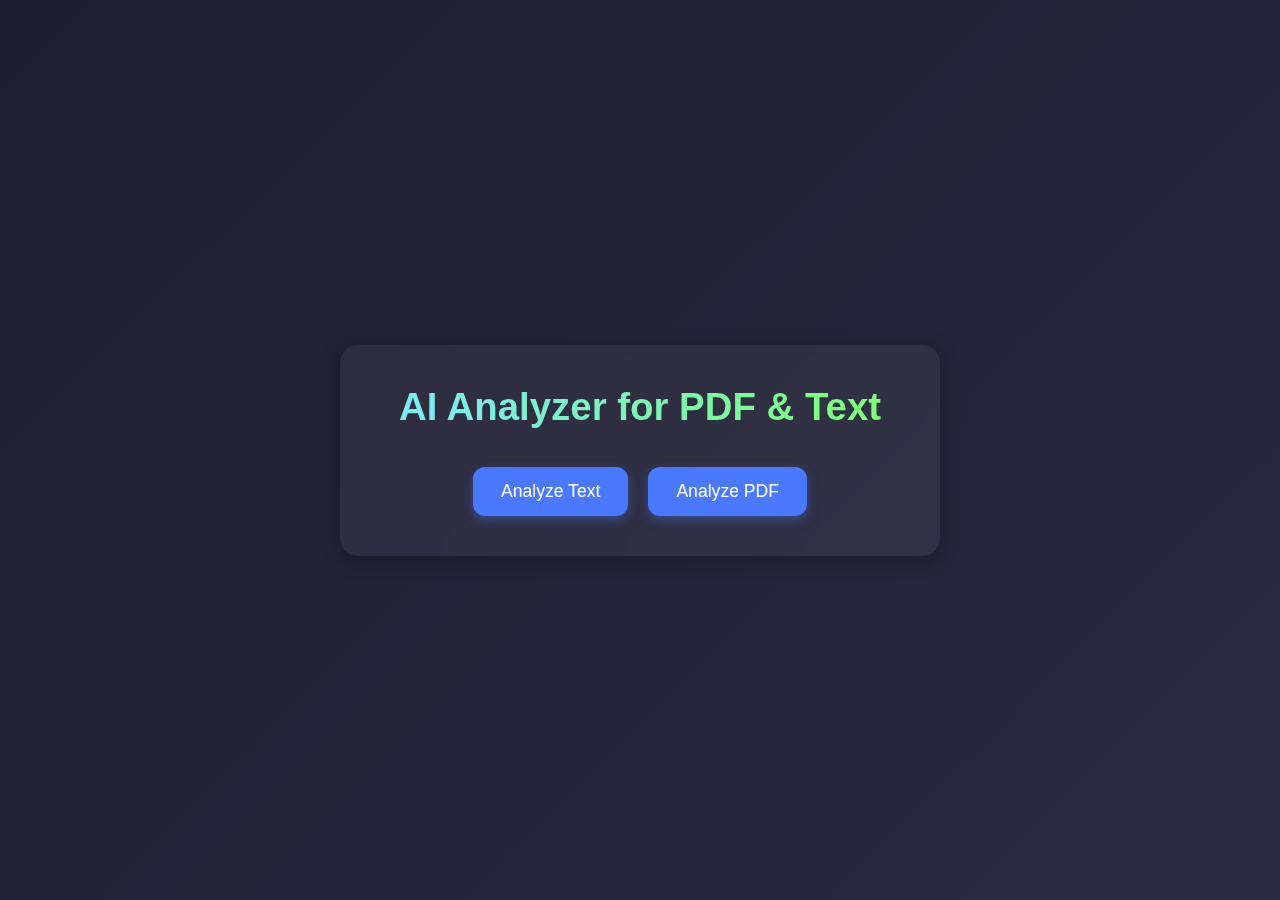
<file: templates/index.html>
<!DOCTYPE html>
<html lang="en">
<head>
    <meta charset="UTF-8" />
    <meta name="viewport" content="width=device-width, initial-scale=1.0" />
    <title>AI Analyzer</title>
    <link rel="stylesheet" href="../static/style1.css" />
</head>
<body>
    <div class="container">
        <h1 class="title">AI Analyzer for PDF & Text</h1>

        <div class="button-group">
            <a href="/text" class="main-btn">Analyze Text</a>
            <a href="/pdf" class="main-btn">Analyze PDF</a>
        </div>
    </div>
</body>
</html>
</file>
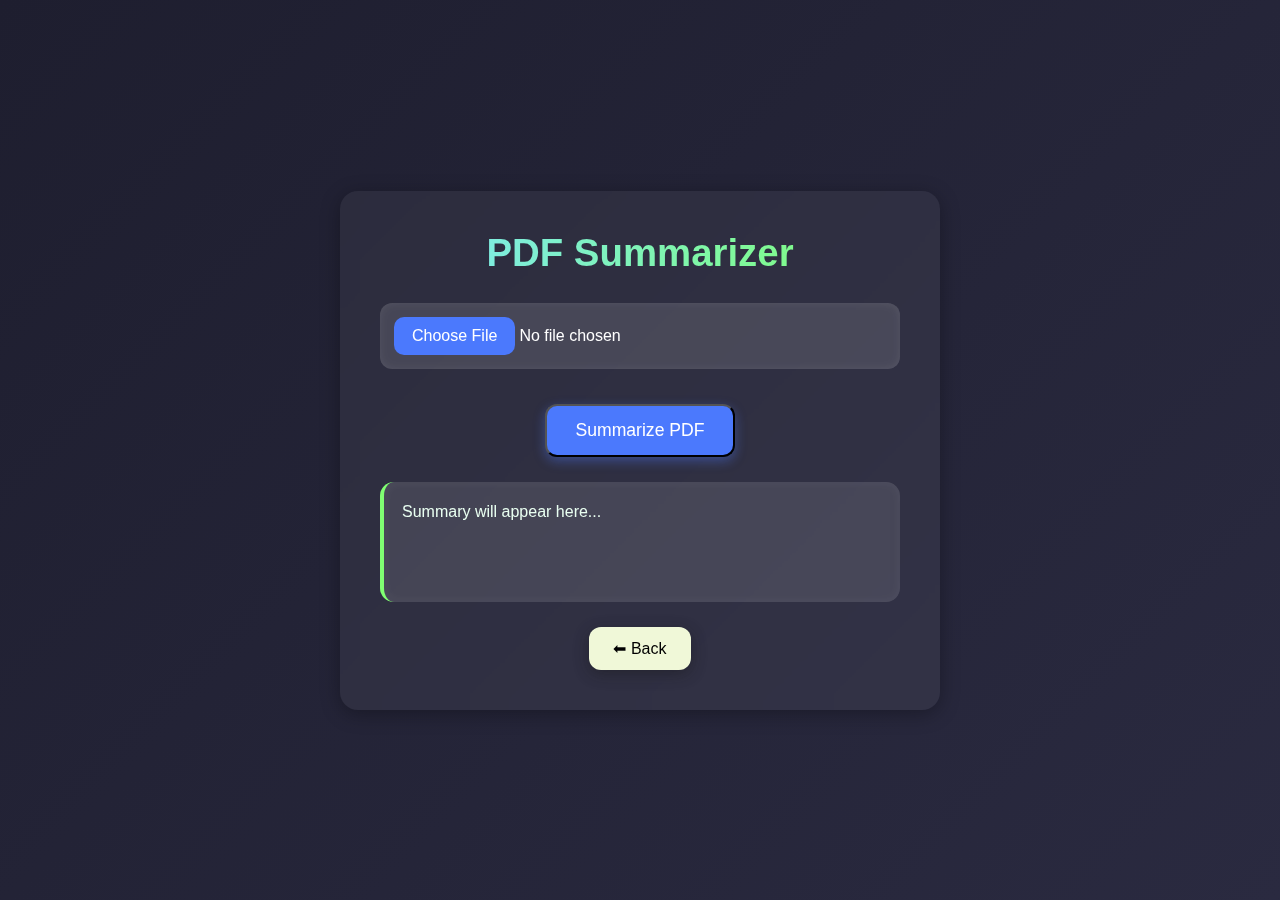
<file: templates/pdf.html>
<!DOCTYPE html>
<html lang="en">
<head>
    <meta charset="UTF-8" />
    <meta name="viewport" content="width=device-width, initial-scale=1.0" />
    <title>PDF Summarizer</title>
    <link rel="stylesheet" href="../static/style1.css" />
</head>
<body>
    <div class="container">
        <h1 class="title">PDF Summarizer</h1>

        <input type="file" id="pdfInput" accept="application/pdf" class="file-input" />

        <button class="main-btn" id="summarizePdfBtn">Summarize PDF</button>

        <div id="result" class="result-box">Summary will appear here...</div>

        <a href="/" class="back-btn">⬅ Back</a>
    </div>

    <script>
        document.getElementById("summarizePdfBtn").onclick = async function () {
            const file = document.getElementById("pdfInput").files[0];
            const resBox = document.getElementById("result");

            if (!file) {
                resBox.textContent = "Please upload a PDF.";
                return;
            }

            resBox.textContent = "Processing PDF... ⏳";

            const formData = new FormData();
            formData.append("file", file);

            const response = await fetch("/summarize/pdf", {
                method: "POST",
                body: formData
            });

            const data = await response.json();
            resBox.textContent = data.summary || "Error during PDF summarization.";
        };
    </script>
</body>
</html>
</file>
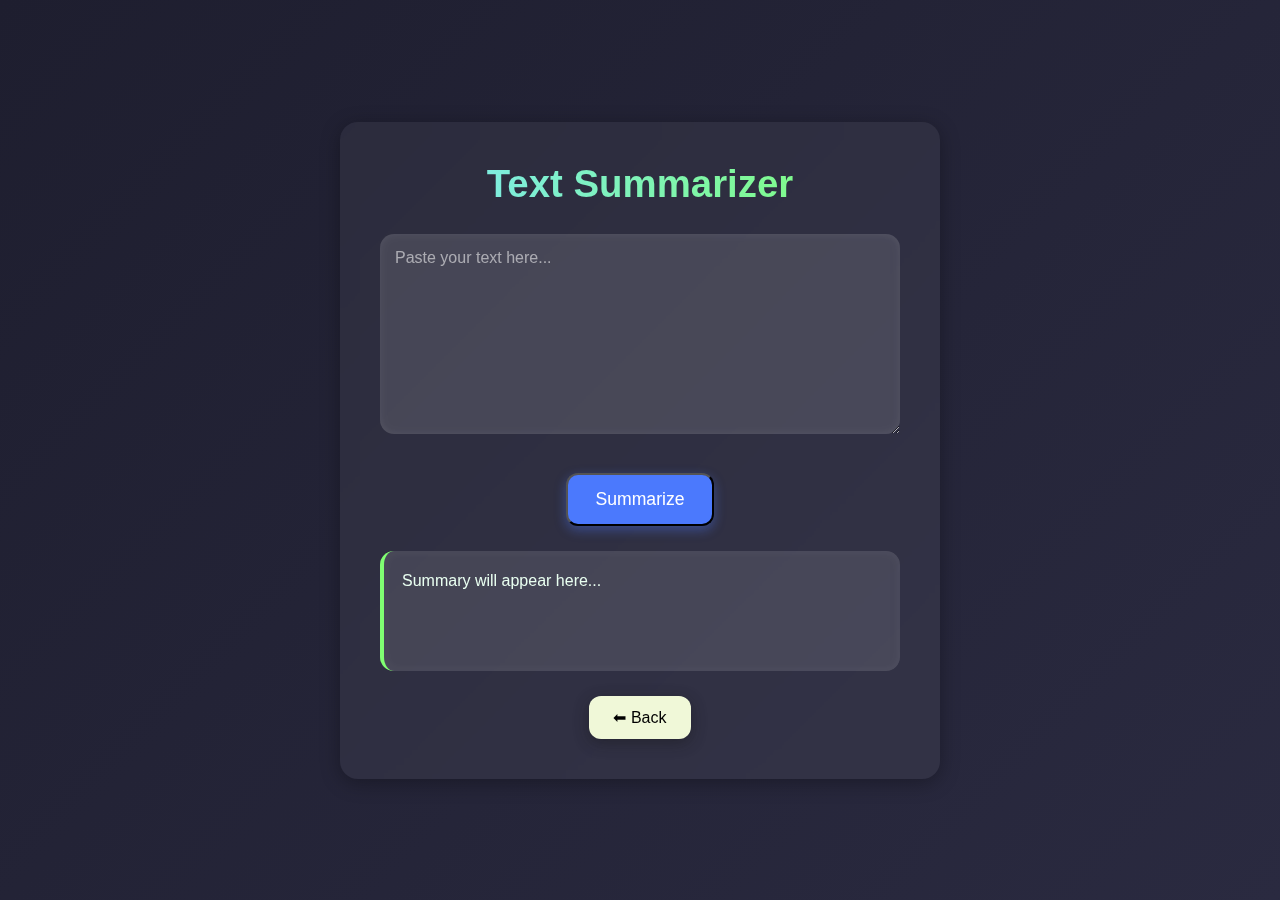
<file: templates/text.html>
<!DOCTYPE html>
<html lang="en">
<head>
    <meta charset="UTF-8" />
    <meta name="viewport" content="width=device-width, initial-scale=1.0" />
    <title>Text Summarizer</title>
    <link rel="stylesheet" href="../static/style1.css" />
</head>
<body>
    <div class="container">
        <h1 class="title">Text Summarizer</h1>

        <textarea id="textInput" class="input-box" placeholder="Paste your text here..."></textarea>

        <button class="main-btn" id="summarizeTextBtn">Summarize</button>

        <div id="result" class="result-box">Summary will appear here...</div>

        <a href="/" class="back-btn">⬅ Back</a>
    </div>

    <script>
        document.getElementById("summarizeTextBtn").onclick = async function () {
            const text = document.getElementById("textInput").value.trim();
            const resBox = document.getElementById("result");

            if (!text) {
                resBox.textContent = "Please enter some text.";
                return;
            }

            resBox.textContent = "Summarizing... ⏳";

            const response = await fetch("/summarize/text", {
                method: "POST",
                headers: {"Content-Type": "application/json"},
                body: JSON.stringify({ text })
            });

            const data = await response.json();
            resBox.textContent = data.summary || "Error during summarization.";
        };
    </script>
</body>
</html>
</file>
<file: static/style1.css>
/* ------------------------------
   GLOBAL RESET + FONT
--------------------------------*/
* {
    margin: 0;
    padding: 0;
    box-sizing: border-box;
    font-family: "Poppins", sans-serif;
}

body {
    background: linear-gradient(135deg, #1e1e2f, #2a2a40);
    color: white;
    min-height: 100vh;
    display: flex;
    justify-content: center;
    align-items: center;
}

/* ------------------------------
   SHARED CONTAINER (Same as homepage)
--------------------------------*/
.container {
    text-align: center;
    padding: 40px;
    background: rgba(255, 255, 255, 0.05);
    border-radius: 18px;
    backdrop-filter: blur(8px);
    box-shadow: 0 4px 20px rgba(0, 0, 0, 0.3);
    width: 90%;
    max-width: 600px;
}

/* ------------------------------
   SHARED TITLE (Same as homepage)
--------------------------------*/
.title {
    font-size: 2.4rem;
    margin-bottom: 28px;
    background: linear-gradient(90deg, #7ee8fa, #80ff72);
    -webkit-background-clip: text;
    color: transparent;
    font-weight: 700;
}

/* ------------------------------
   SHARED BUTTON STYLE
--------------------------------*/
.main-btn {
    text-decoration: none;
    padding: 14px 28px;
    font-size: 1.1rem;
    border-radius: 12px;
    background: #4b79fd;
    color: white;
    transition: 0.25s ease;
    font-weight: 500;
    display: inline-block;
    margin-top: 10px;
    box-shadow: 0 4px 12px rgba(75, 121, 253, 0.4);
}

.main-btn:hover {
    background: #345dfc;
    transform: translateY(-4px);
    box-shadow: 0 6px 20px rgba(75, 121, 253, 0.6);
}

/* ------------------------------
   HOMEPAGE BUTTON GROUP
--------------------------------*/
.button-group {
    display: flex;
    justify-content: center;
    gap: 20px;
}

/* ------------------------------
   TEXTAREA (Styled like container boxes)
--------------------------------*/
.input-box {
    width: 100%;
    height: 200px;
    padding: 15px;
    border-radius: 14px;
    border: none;
    margin-bottom: 25px;
    outline: none;
    resize: vertical;
    font-size: 1rem;

    background: rgba(255, 255, 255, 0.07);
    backdrop-filter: blur(8px);

    color: white;
    box-shadow: inset 0 0 12px rgba(255, 255, 255, 0.08);
}

.input-box::placeholder {
    color: rgba(255, 255, 255, 0.55);
}

/* ------------------------------
   RESULT BOX (Styled to match UI)
--------------------------------*/
.result-box {
    margin-top: 25px;
    padding: 18px;
    width: 100%;
    min-height: 120px;

    background: rgba(255, 255, 255, 0.06);
    backdrop-filter: blur(8px);

    border-radius: 14px;
    color: #e9fff1;
    text-align: left;
    line-height: 1.5;
    white-space: pre-wrap;

    border-left: 4px solid #80ff72; /* matches the color theme */
    box-shadow: inset 0 0 12px rgba(255, 255, 255, 0.06);
}

/* ------------------------------
   BACK BUTTON (Styled like homepage buttons)
--------------------------------*/
.back-btn {
    display: inline-block;
    margin-top: 25px;
    padding: 12px 24px;
    background: #f0f8d8ff;
    color: black;
    border-radius: 12px;
    text-decoration: none;
    font-weight: 500;
    transition: 0.25s ease;
    box-shadow: 0 4px 15px rgba(20, 20, 20, 0.4);
}

.back-btn:hover {
    transform: translateY(-4px);
}

/* ------------------------------
   RESPONSIVE
--------------------------------*/
@media (max-width: 480px) {
    .button-group {
        flex-direction: column;
    }

    .main-btn {
        width: 100%;
    }

    .input-box {
        height: 160px;
    }
}
/* ------------------------------
   FILE INPUT (Matches glass UI)
--------------------------------*/
.file-input {
    width: 100%;
    padding: 14px;
    margin-bottom: 25px;
    border-radius: 12px;
    border: none;
    outline: none;
    font-size: 1rem;

    background: rgba(255, 255, 255, 0.07);
    backdrop-filter: blur(8px);
    color: white;
    cursor: pointer;

    box-shadow: inset 0 0 12px rgba(255, 255, 255, 0.08);
}

/* File input text color */
.file-input::file-selector-button {
    padding: 10px 18px;
    border-radius: 10px;
    border: none;
    background: #4b79fd;
    color: white;
    cursor: pointer;
    font-weight: 500;
    transition: 0.25s ease;
}

.file-input::file-selector-button:hover {
    background: #345dfc;
    transform: translateY(-3px);
}

/* Fix text visibility */
.file-input::-webkit-file-upload-button {
    color: white;
}
</file>
